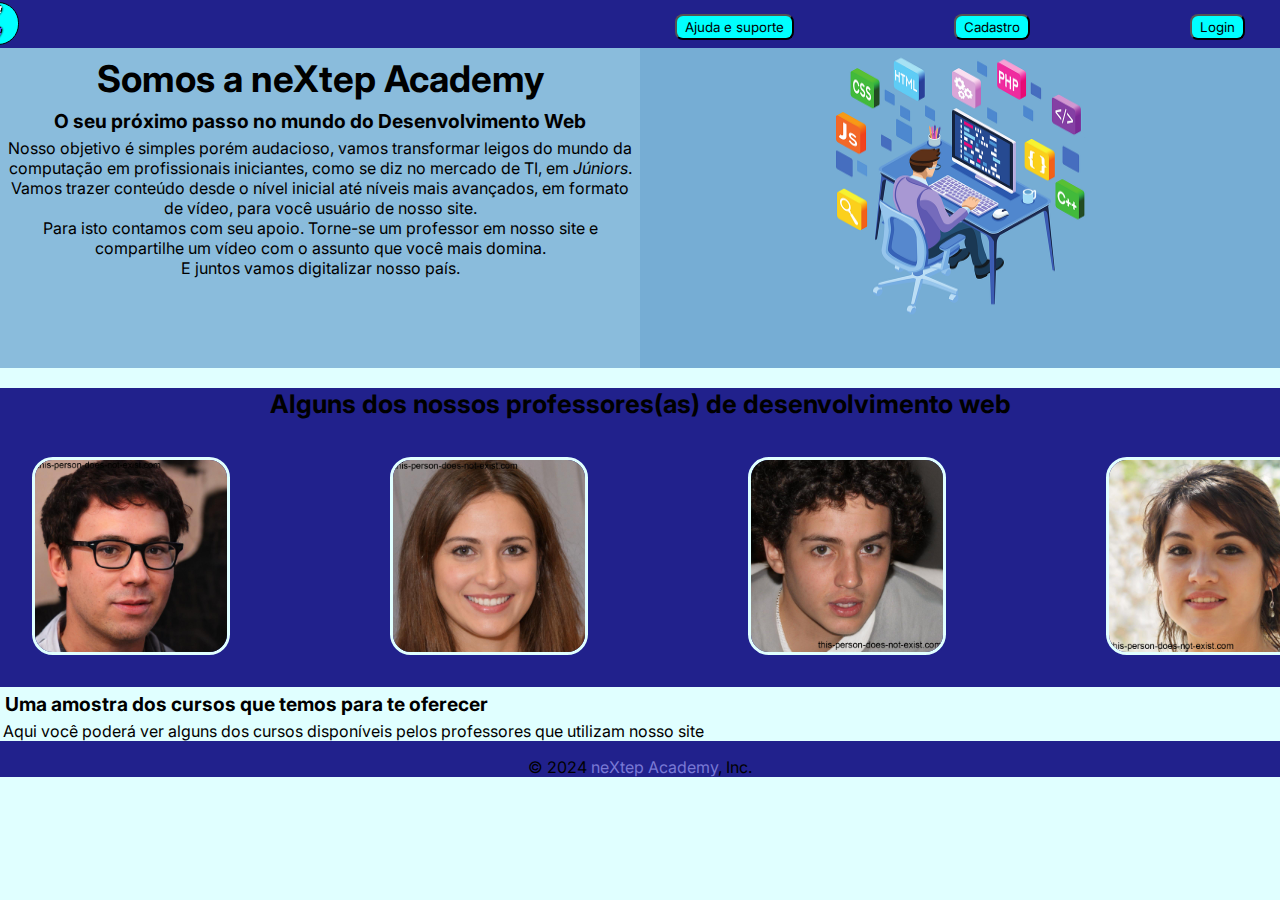
<file: src/index.html>
<!DOCTYPE html>
<html lang="pt-BR">
<head>
    <meta charset="UTF-8">
    <meta name="viewport" content="width=device-width, initial-scale=1.0">
    <title>neXtep Academy</title>
    <link rel="preconnect" href="https://fonts.googleapis.com">
    <link rel="preconnect" href="https://fonts.gstatic.com" crossorigin>
    <link href="https://fonts.googleapis.com/css2?family=Inter:wght@300&display=swap" rel="stylesheet">
    <link rel="preconnect" href="https://fonts.googleapis.com">
    <link rel="preconnect" href="https://fonts.gstatic.com" crossorigin>
    <link href="https://fonts.googleapis.com/css2?family=Inter:wght@500&display=swap" rel="stylesheet">
    <link rel="preconnect" href="https://fonts.googleapis.com">
    <link rel="preconnect" href="https://fonts.gstatic.com" crossorigin>
    <link href="https://fonts.googleapis.com/css2?family=Inter:wght@600&display=swap" rel="stylesheet">
    <link rel="stylesheet" href="../css/estilo.css">
</head>
<body>
    <header>
        <nav>
            <figure>
                <a href="./index.html"><img src="./DB/img/nextep-logo.png" /></a>
            </figure>
            <div id="text-btns">
            <a class="anchor" href="./suporte.html"><button>Ajuda e suporte</button></a>
            <a class="anchor" href="./cadastro.html"><button>Cadastro</button></a>
            <a class="anchor" href="./login.html"><button>Login</button></a>
            </div>
        </nav>
    </header>
    <main>
        <section class="introduction">
            <div class="banner">
                <div id="text-banner">
                    <h1>
                        Somos a neXtep Academy
                    </h1>
                    <h4>
                        O seu próximo passo no mundo do Desenvolvimento Web
                    </h4>
                    <p>
                        Nosso objetivo é simples porém audacioso, vamos transformar leigos do mundo da computação em profissionais iniciantes, como se diz no mercado de TI, em <em style="background-color: transparent;">Júniors</em>.<br>
                        Vamos trazer conteúdo desde o nível inicial até níveis mais avançados, em formato de vídeo, para você usuário de nosso site.<br>
                        Para isto contamos com seu apoio. Torne-se um professor em nosso site e compartilhe um vídeo com o assunto que você mais domina.<br>
                        E juntos vamos digitalizar nosso país. 
                    </p>
                </div>
                <div id="img-banner">
                    <img src="./DB/img/freelance-work-7308505_1280.png" />
                </div>
            </div>
            <div class="carrosel">
                <h3>
                    Alguns dos nossos professores(as) de desenvolvimento web
                </h3>
                <!-- TODO - Aqui ficaram os professores da plataforma, em um carrosel que só gira quando você clica em uma das setas. Os professores estaram dispostos em imagens clicáveis. Ao clicar na imagem de um professor o usuário é direcionado a página do professor com o perfil deste. Em seu perfil aparecerá, cursos minitrados, descrição do profissional, certificados, histórico acadêmico. -->
                <div id="amostra-teachers">
                    <img src="./DB/img/david-thompson.jpg" alt="David"/>
                    <img src="./DB/img/emily-brown.jpg" alt="Emily"/>
                    <img src="./DB/img/juan-martinez.jpg" alt="Juan"/>
                    <img src="./DB/img/maria-silva.jpg" alt="Maria"/>
                </div>
            </div>
        </section>
        <section class="amostra-cursos">
            <div class="titulo">
                <h4>
                    Uma amostra dos cursos que temos para te oferecer
                </h4>
                <p>
                    Aqui você poderá ver alguns dos cursos disponíveis pelos professores que utilizam nosso site
                </p>
            </div>
            <div class="carrosel-card">
                <div class="titulo">

                </div>
                <div class="carrosel">

                </div>
            </div>
        </section>
    </main>
    <footer>
        <p>
            &#169 2024 <a class="anchor" href="./index.html" style="color: rgb(121, 121, 213);">neXtep Academy</a>, Inc.
        </p>
    </footer>
</body>
</html>
</file>
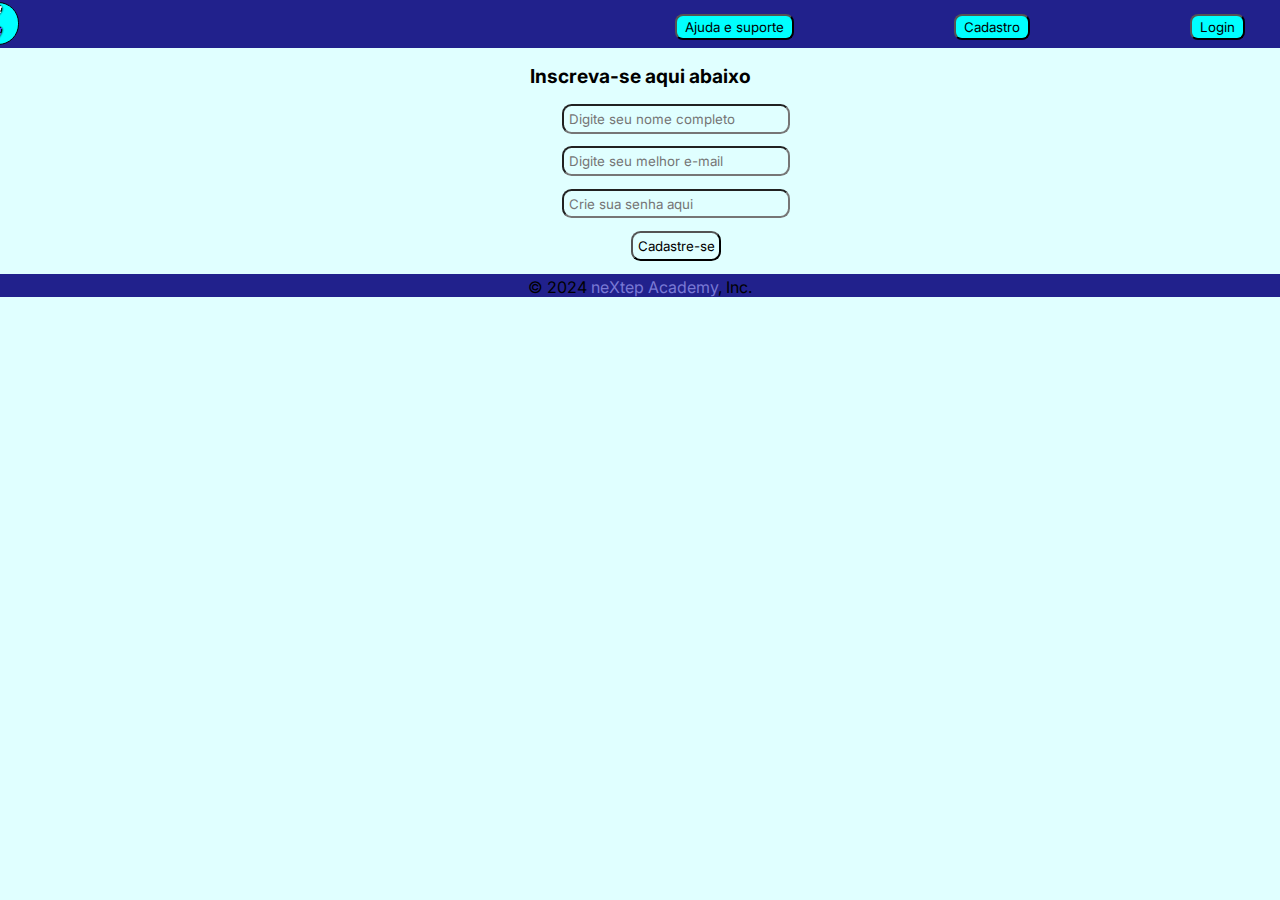
<file: src/cadastro.html>
<!DOCTYPE html>
<html lang="pt-BR">
<head>
    <meta charset="UTF-8">
    <meta name="viewport" content="width=device-width, initial-scale=1.0">
    <title>neXtep Academy</title>
    <link rel="preconnect" href="https://fonts.googleapis.com">
    <link rel="preconnect" href="https://fonts.gstatic.com" crossorigin>
    <link href="https://fonts.googleapis.com/css2?family=Inter:wght@300&display=swap" rel="stylesheet">
    <link rel="preconnect" href="https://fonts.googleapis.com">
    <link rel="preconnect" href="https://fonts.gstatic.com" crossorigin>
    <link href="https://fonts.googleapis.com/css2?family=Inter:wght@500&display=swap" rel="stylesheet">
    <link rel="preconnect" href="https://fonts.googleapis.com">
    <link rel="preconnect" href="https://fonts.gstatic.com" crossorigin>
    <link href="https://fonts.googleapis.com/css2?family=Inter:wght@600&display=swap" rel="stylesheet">
    <link rel="stylesheet" href="../css/estilo.css">
</head>
<body>
    <header>
        <nav>
            <figure>
                <a href="./index.html"><img src="./DB/img/nextep-logo.png" /></a>
            </figure>
            <div id="text-btns">
            <a class="anchor" href="./suporte.html"><button>Ajuda e suporte</button></a>
            <a class="anchor" href="./cadastro.html"><button>Cadastro</button></a>
            <a class="anchor" href="./login.html"><button>Login</button></a>
            </div>
        </nav>
    </header>
    <main>
        <div id="cadastro">
            <!-- Colocar todos os campos relacionados ao cadastro aqui -->
            <div id="box-cadastro">
                <h4>
                    Inscreva-se aqui abaixo
                </h4>
                <div class="form">
                    <form action="">
                        <input type="text" placeholder="Digite seu nome completo"/>
                        <input type="text" placeholder="Digite seu melhor e-mail"/>
                        <input type="password" placeholder="Crie sua senha aqui"/>
                        <input type="submit" value="Cadastre-se"/>
                    </form>
                </div>
            </div>
        </div>
    </main>
    <footer>
        <p>
            &#169 2024 <a class="anchor" href="./index.html" style="color: rgb(121, 121, 213);">neXtep Academy</a>, Inc.
        </p>
    </footer>
</body>
</html>
</file>
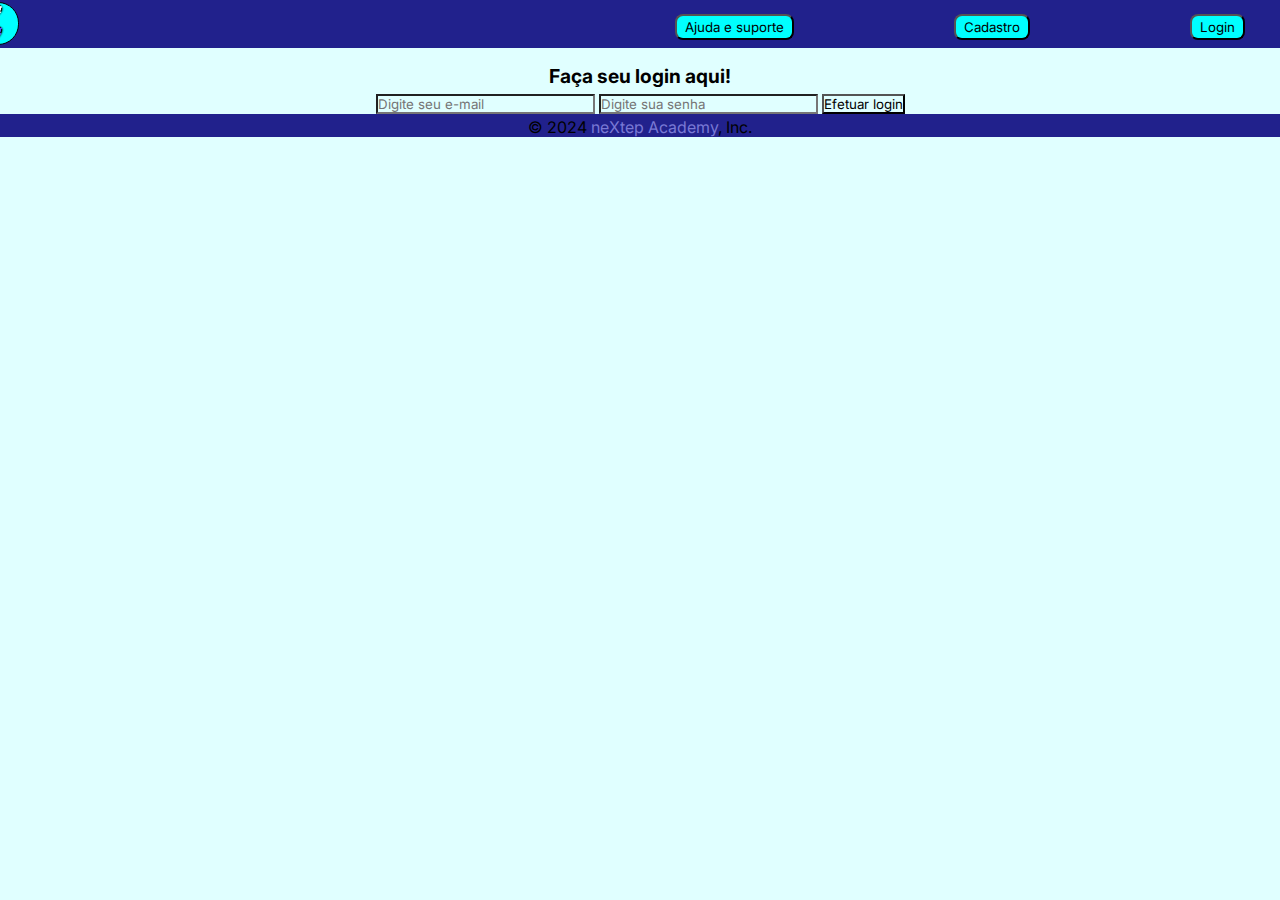
<file: src/login.html>
<!DOCTYPE html>
<html lang="pt-BR">
<head>
    <meta charset="UTF-8">
    <meta name="viewport" content="width=device-width, initial-scale=1.0">
    <title>neXtep Academy</title>
    <link rel="preconnect" href="https://fonts.googleapis.com">
    <link rel="preconnect" href="https://fonts.gstatic.com" crossorigin>
    <link href="https://fonts.googleapis.com/css2?family=Inter:wght@300&display=swap" rel="stylesheet">
    <link rel="preconnect" href="https://fonts.googleapis.com">
    <link rel="preconnect" href="https://fonts.gstatic.com" crossorigin>
    <link href="https://fonts.googleapis.com/css2?family=Inter:wght@500&display=swap" rel="stylesheet">
    <link rel="preconnect" href="https://fonts.googleapis.com">
    <link rel="preconnect" href="https://fonts.gstatic.com" crossorigin>
    <link href="https://fonts.googleapis.com/css2?family=Inter:wght@600&display=swap" rel="stylesheet">
    <link rel="stylesheet" href="../css/estilo.css">
</head>
<body>
    <header>
        <nav>
            <figure>
                <a href="./index.html"><img src="./DB/img/nextep-logo.png" /></a>
            </figure>
            <div id="text-btns">
            <a class="anchor" href="./suporte.html"><button>Ajuda e suporte</button></a>
            <a class="anchor" href="./cadastro.html"><button>Cadastro</button></a>
            <a class="anchor" href="./login.html"><button>Login</button></a>
            </div>
        </nav>
    </header>
    <main>
        <div id="cadastro">
            <!-- Colocar todos os campos relacionados ao cadastro aqui -->
            <div>
                <h4>
                    Faça seu login aqui!
                </h4>
                <form action="">
                    <input type="text" placeholder="Digite seu e-mail"/>
                    <input type="password" placeholder="Digite sua senha"/>
                    <input type="submit" value="Efetuar login"/>
                </form>
            </div>
        </div>
    </main>
    <footer>
        <p>
            &#169 2024 <a class="anchor" href="./index.html" style="color: rgb(121, 121, 213);">neXtep Academy</a>, Inc.
        </p>
    </footer>
</body>
</html>
</file>
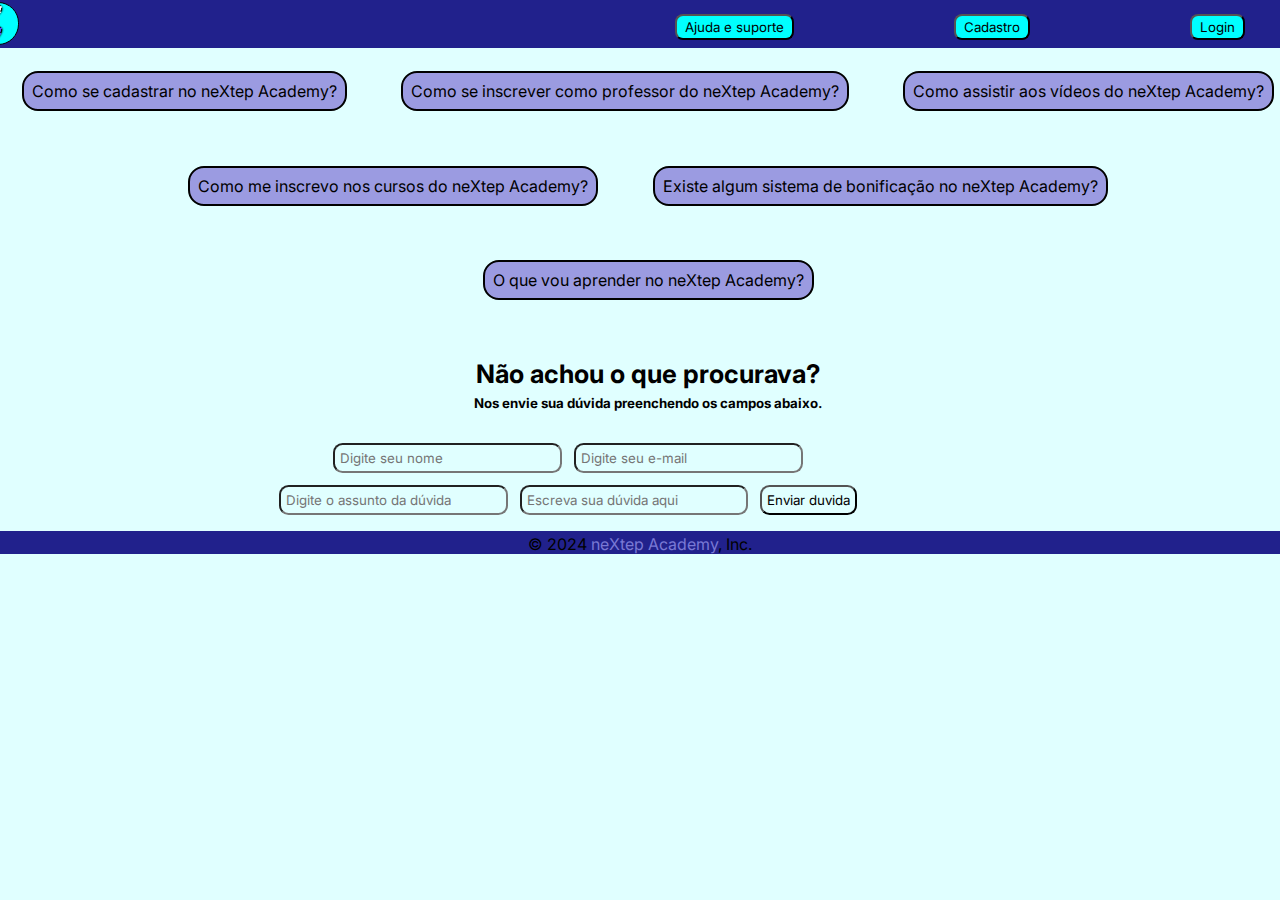
<file: src/suporte.html>
<!DOCTYPE html>
<html lang="pt-BR">
<head>
    <meta charset="UTF-8">
    <meta name="viewport" content="width=device-width, initial-scale=1.0">
    <title>neXtep Academy</title>
    <link rel="preconnect" href="https://fonts.googleapis.com">
    <link rel="preconnect" href="https://fonts.gstatic.com" crossorigin>
    <link href="https://fonts.googleapis.com/css2?family=Inter:wght@300&display=swap" rel="stylesheet">
    <link rel="preconnect" href="https://fonts.googleapis.com">
    <link rel="preconnect" href="https://fonts.gstatic.com" crossorigin>
    <link href="https://fonts.googleapis.com/css2?family=Inter:wght@500&display=swap" rel="stylesheet">
    <link rel="preconnect" href="https://fonts.googleapis.com">
    <link rel="preconnect" href="https://fonts.gstatic.com" crossorigin>
    <link href="https://fonts.googleapis.com/css2?family=Inter:wght@600&display=swap" rel="stylesheet">
    <link rel="stylesheet" href="../css/estilo.css">
</head>
<body>
    <header>
        <nav>
            <figure>
                <a href="./index.html"><img src="./DB/img/nextep-logo.png" /></a>
            </figure>
            <div id="text-btns">
            <a class="anchor" href="./suporte.html"><button>Ajuda e suporte</button></a>
            <a class="anchor" href="./cadastro.html"><button>Cadastro</button></a>
            <a class="anchor" href="./login.html"><button>Login</button></a>
            </div>
        </nav>
    </header>
    <main>
        <section class="introduction">
            <div class="banner">
                TODO - Banner com barra de pesquisa por assunto, dentro do banner
            </div>
            <div id="box-assunto">
                <!-- TODO - Colocar botões em grid com assuntos mais pesquisados, tanto por professores quanto por alunos. Estes botões levam a páginas explicativas das dúvidas.  -->

                <!-- TODO - dois botões, um relacionado ao tema dos alunos outro para os professores. Estes botões definem quais perguntas mostrar, se estas são voltadas para os alunos ou para os professores. Trabalhar isso posteriormente usando DOM e REACT -->

                <section class="assunto">
                    <a class="anchor" href="./tutorial-cadastro.html">
                        <p>
                        Como se cadastrar no neXtep Academy?
                        </p>
                    </a>
                    <p>
                        Como se inscrever como professor do neXtep Academy?
                    </p>
                    <p>
                        Como assistir aos vídeos do neXtep Academy?
                    </p>
                    <p>
                        Como me inscrevo nos cursos do neXtep Academy?
                    </p>
                    <p>
                        Existe algum sistema de bonificação no neXtep Academy?
                    </p>
                    <p>
                        O que vou aprender no neXtep Academy?
                    </p>
                </section>
                <section class="assunto">
                    <div id="box-assunto">
                        <h3>
                            Não achou o que procurava?
                        </h3>
                        <h5>
                            Nos envie sua dúvida preenchendo os campos abaixo.
                        </h5>
                        <div class="form">
                            <form action="">
                                <input type="text" placeholder="Digite seu nome"/>
                                <input type="text" placeholder="Digite seu e-mail" />
                                <input type="text" id="tema-duvida" placeholder="Digite o assunto da dúvida"/>
                                <input type="text" id="assunto-duvida" placeholder="Escreva sua dúvida aqui"/>
                                <input type="submit" value="Enviar duvida"/>
                            </form>
                        </div>
                    </div>
                </section>
            </div>
        </section>
    </main>
    <footer>
        <p>
            &#169 2024 <a class="anchor" href="./index.html" style="color: rgb(121, 121, 213);">neXtep Academy</a>, Inc.
        </p>
    </footer>
</body>
</html>
</file>
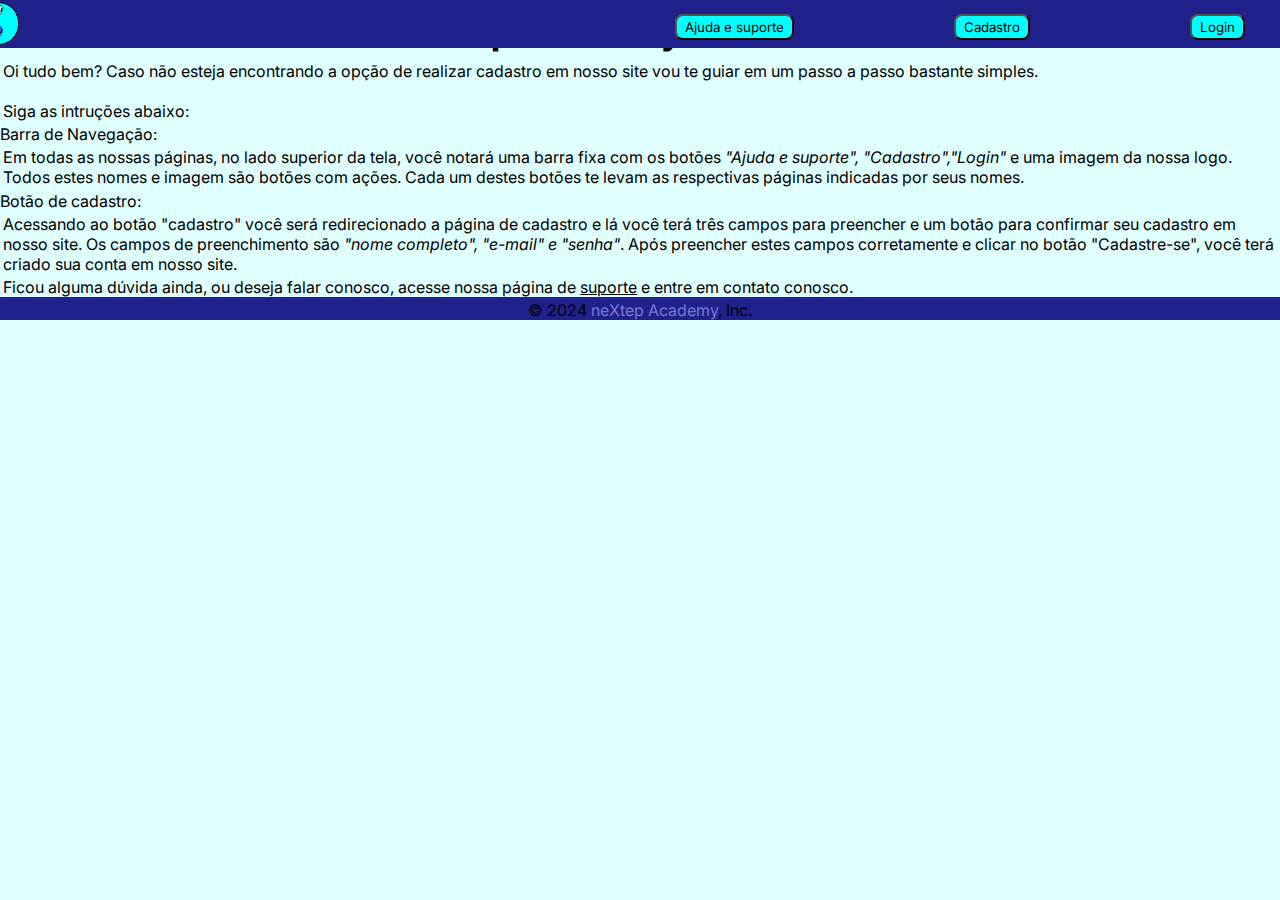
<file: src/tutorial-cadastro.html>
<!DOCTYPE html>
<html lang="pt-BR">
<head>
    <meta charset="UTF-8">
    <meta name="viewport" content="width=device-width, initial-scale=1.0">
    <title>neXtep Academy</title>
    <link rel="preconnect" href="https://fonts.googleapis.com">
    <link rel="preconnect" href="https://fonts.gstatic.com" crossorigin>
    <link href="https://fonts.googleapis.com/css2?family=Inter:wght@300&display=swap" rel="stylesheet">
    <link rel="preconnect" href="https://fonts.googleapis.com">
    <link rel="preconnect" href="https://fonts.gstatic.com" crossorigin>
    <link href="https://fonts.googleapis.com/css2?family=Inter:wght@500&display=swap" rel="stylesheet">
    <link rel="preconnect" href="https://fonts.googleapis.com">
    <link rel="preconnect" href="https://fonts.gstatic.com" crossorigin>
    <link href="https://fonts.googleapis.com/css2?family=Inter:wght@600&display=swap" rel="stylesheet">
    <link rel="stylesheet" href="../css/estilo.css">
</head>
<body>
    <header>
        <nav>
            <figure>
                <a href="./index.html"><img src="./DB/img/nextep-logo.png" /></a>
            </figure>
            <div id="text-btns">
            <a class="anchor" href="./suporte.html"><button>Ajuda e suporte</button></a>
            <a class="anchor" href="./cadastro.html"><button>Cadastro</button></a>
            <a class="anchor" href="./login.html"><button>Login</button></a>
            </div>
        </nav>
    </header>
    <main>
        <h1>
            Como se cadastrar no neXtep Academy?
        </h1>
        <p>
            Oi tudo bem? Caso não esteja encontrando a opção de realizar cadastro em nosso site vou te guiar em um passo a passo bastante simples. <br><br>
            Siga as intruções abaixo:
        </p>
        <ul>
            <li>
                Barra de Navegação:
            </li>
            <p>Em todas as nossas páginas, no lado superior da tela, você notará uma barra fixa com os botões <em>"Ajuda e suporte", "Cadastro","Login"</em> e uma imagem da nossa logo.
            Todos estes nomes e imagem são botões com ações. Cada um destes botões te levam as respectivas páginas indicadas por seus nomes.
            </p>
            <li>
                Botão de cadastro:
            </li>
            <p>Acessando ao botão "cadastro" você será redirecionado a página de cadastro e lá você terá três campos para preencher e um botão para confirmar seu cadastro em nosso site.
            Os campos de preenchimento são <em>"nome completo", "e-mail" e "senha"</em>. Após preencher estes campos corretamente e clicar no botão "Cadastre-se", você terá criado sua conta em nosso site.
            </p>
        </ul>
        <p>
            Ficou alguma dúvida ainda, ou deseja falar conosco, acesse nossa página de <a href="./suporte.html">suporte</a> e entre em contato conosco.
        </p>
    </main>
    <footer>
        <p>
            &#169 2024 <a class="anchor" href="./index.html" style="color: rgb(121, 121, 213);">neXtep Academy</a>, Inc.
        </p>
    </footer>
</body>
</html>
</file>
<file: css/estilo.css>
/* reset */

* {
    margin: 0;
    padding: 0;
    font-family: "Inter", sans-serif;
    background-color: lightcyan;
    color: black;
}

body {
    background-color: rgb(33, 33, 140);
}

h1 {
    margin: 0.5rem;
    background-color: transparent;
    font-size: 2.3rem;
}

h2 {
    margin: 0.5rem;
    background-color: transparent;
    font-size: 2rem;
}

h3 {
    margin: 0.4rem;
    background-color: transparent;
    font-size: 1.6rem;
}

h4 {
    margin: 0.3rem;
    background-color: transparent;
    font-size: 1.2rem;
}

p {
    margin: 0.2rem;
    background-color: transparent;
}

.anchor {
    background-color: transparent;
    text-decoration: none;
    /* color: white;
    font-size: 1rem; */
}

a {
    background-color: transparent;
}

button {
    background-color: aqua;
    border-radius: 0.5rem;
    margin-top: -1.6rem;
    padding: 0.2rem 0.5rem 0.2rem 0.5rem;
    cursor: pointer;
}

nav {
    display: flex;
    /* margin: 0.8rem; */
    padding: 1rem;
    background-color: rgb(33, 33, 140);
    width: 100%;
    height: 1rem;
    gap: 18rem;
    justify-content: center;
    position: fixed;
    top: 0;
}

figure img {
    width: 2.9rem;
    height: 2.6rem;
    margin-left: -26rem;
    background-color: aqua;
    margin-top: -0.90rem;
    border: solid 1px black;
    border-radius: 1.3rem;
}

#text-btns {
    display: flex;
    gap: 10rem;
    background-color: transparent;
    margin-right: -20rem;
}

/* index */

.banner {
    display: flex;
    /* background-color:  #76add4; */
    /* height: 20rem; */
}

#text-banner {
    margin-top: 3rem;
    text-align: center;
    height: 20rem;
    background-color:  #76add4d0;
    /* position: absolute;
    top: 50%;
    left: 50%;
    transform: translate(-50% -50%);
    z-index: 1;
    color: black;
    font-size: 20px;
    font-weight: bold; */
}

#img-banner img {
    width: 40rem;
    height: 23rem;
}

.carrosel {
    display: block;
    flex-wrap: wrap;
    margin-top: 1rem;
    text-align: center;
    background-color: rgb(33, 33, 140);
}

#amostra-teachers {
    display: flex;
    gap: 10rem;
    padding: 2rem;
    background-color: transparent;
    border-radius: 2rem;
}

#amostra-teachers img {
    width: 12rem;
    border: solid 3px lightcyan;
    border-radius: 1.3rem;
}

footer {
    text-align: center;
    background-color: transparent;
}

/* suporte */

.assunto {
    margin: 3rem 0 0 1rem;
    /* background-color: transparent; */
    display: flex;
    flex-wrap: wrap;
    gap: 3rem;
    justify-content: center;
}

.assunto p {
    border: solid 2px black;
    padding: 0.5rem;
    border-radius: 1rem;
    background-color: rgb(155, 155, 225);
}

#box-assunto {
    text-align: center;
    display: block;
    /* background-color: rgb(33, 33, 140); */
}

#box-assunto .form {
    margin: 2rem 0 0.2rem 0;
    display: flex;
    flex-wrap: wrap;
    width: 50%;
    height: 20%;
    justify-content: center;
    text-align: center;
    padding-left: 15rem;
    /* background-color: rgb(33, 33, 140); */
}

#box-assunto .form input{
    gap: 10rem;
    margin: 0 0.5rem 0.8rem 0;
    cursor: pointer;
    border-radius: 0.6rem;
    padding: 0.3rem;
    background-color: lightcyan;
}

#cadastro {
    margin: 4rem 0 0 0;
    text-align: center;
}

#box-cadastro {
    display: block;
    flex-wrap: wrap;
}

#box-cadastro .form {
    margin: 1rem 0 0.2rem 4.5rem;
    display: flex;
    flex-wrap: wrap;
    width: 10%;
    height: 20%;
    justify-content: center;
    text-align: center;
    padding-left: 34rem;
    /* background-color: rgb(33, 33, 140); */
}

#box-cadastro .form input{
    gap: 2rem;
    margin: 0 0.5rem 0.8rem 0;
    cursor: pointer;
    border-radius: 0.6rem;
    padding: 0.3rem;
    background-color: lightcyan;
</file>
